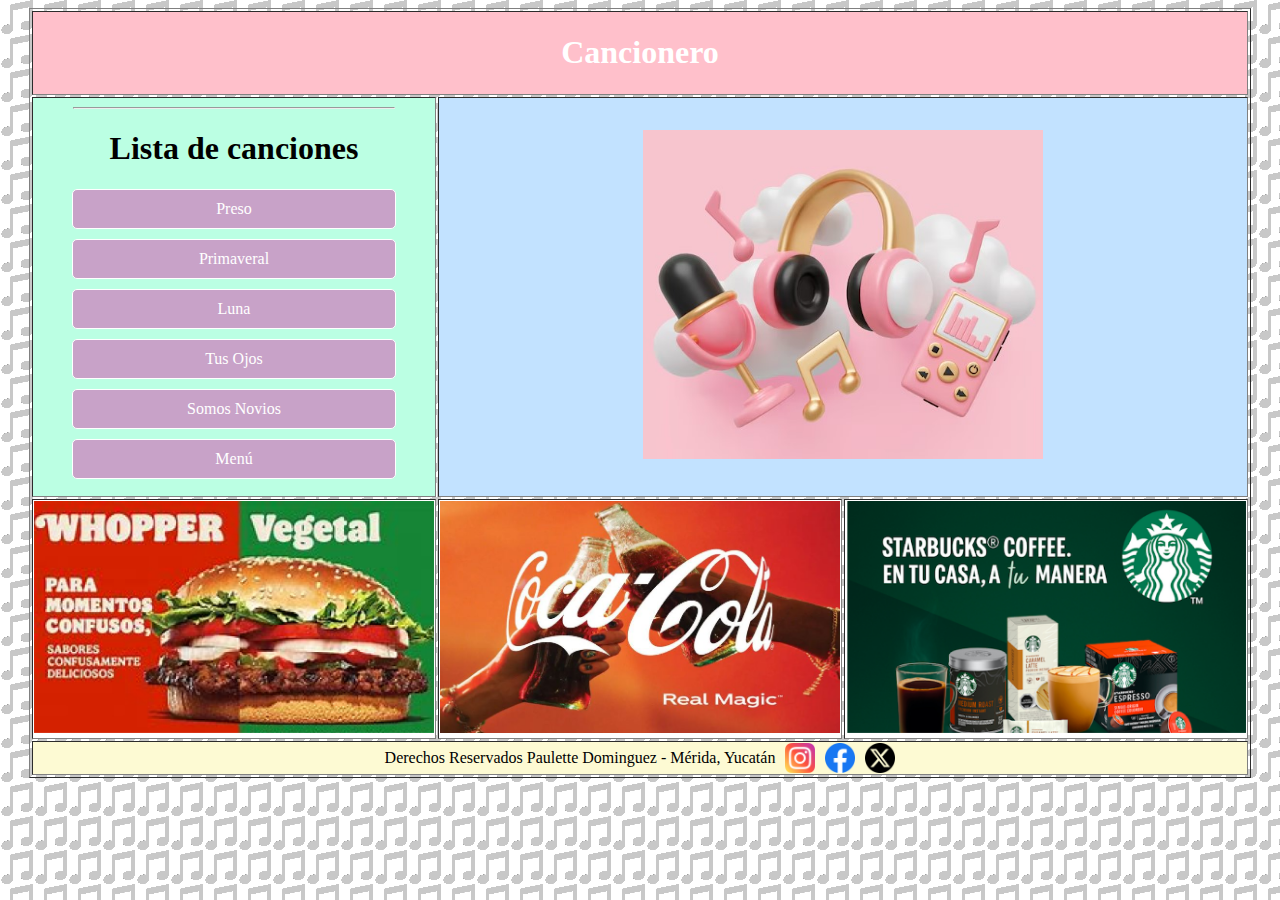
<file: index.html>
<!DOCTYPE html>
<html lang="en">

<head>
    <meta charset="UTF-8">
    <meta name="viewport" content="width=device-width, initial-scale=1.0">
    <title>Cancionero</title>
    <link rel="stylesheet" href="style.css">
    <style>
        .lista-canciones a {
            display: block;
            margin-top: 10px;
            padding: 10px;
            background-color: #c8a2c8; /* Color lila */
            color: #ffffff; /* Color del texto */
            text-align: center; /* Centrar el texto */
            text-decoration: none; /* Sin subrayado */
            border: 1px solid #ffffff; /* Borde */
            border-radius: 5px; /* Bordes redondeados */
            font-size: 16px; /* Tamaño de fuente */
        }
        .lista-canciones a:hover {
            background-color: #fc98fc; /* Color lila claro al pasar el ratón */
        }
    </style>
</head>

<body background="fondo.png">

    <section>
        <center>
            <table border="1px" width="80%">
                <tr>
                    <td colspan="3" bgcolor="pink">
                        <header>
                            <center>
                                <h1 class="titulo"> Cancionero <bgcolor="white">
                                </h1>
                            </center>
                        </header>
                    </td>
                </tr>
                <tr>
                    <td valign="top" class="lista-canciones">
                        <hr width="80%">

                        <center>
                            <h1>Lista de canciones</h1>
                        </center>
                        <nav>
                            <ol>
                                <p></p>
                                <ol style="text-align: left; margin-top: 0;">
                                    <li><a href="In.html">Preso</a></li>
                                    <li><a href="In2.html">Primaveral</a></li>
                                    <li><a href="In3.html">Luna</a></li>
                                    <li><a href="In4.html">Tus Ojos</a></li>
                                    <li><a href="In5.html">Somos Novios</a></li>
                                    <li><a href="https://paulettedominguez.github.io/Menu/">Menú</a></li>
                                </ol>
                            </ol>
                        </nav>
                    </td>
                    <td colspan="2" class="cancion">
                        <center><img src="Notas.jpg" width="400px" id="imagen"></center>
                        <div style="display: flex; justify-content: center;">
                            <div id="cancion"></div>
                        </div>
                    </td>
                </tr>
                <tr id="publicidad" class="lista-canciones">
                    <td bgcolor="white">
                        <aside>
                            <center>
                                <img src="Publicidad1.jpg" width="400px">
                            </center>
                        </aside>
                    </td>
                    <td bgcolor="white">
                        <aside>
                            <center>
                                <img src="Publicidad2.jpg" width="400px">
                            </center>
                        </aside>
                    </td>
                    <td bgcolor="white">
                        <aside>
                            <center>
                                <img src="Publicidad3.jpg" width="400px">
                            </center>
                        </aside>
                    </td>
                </tr>
                <tr>
                    <td colspan="3" class="footer">
                        <footer>
                            <center style="margin: 0 5px;"> Derechos Reservados Paulette Dominguez - M&eacute;rida, Yucat&aacute;n</center>
                            <img src="instagram.png" width="30px" style="margin: 0 5px;" />
                            <img src="facebook.png" width="30px" style="margin: 0 5px;" />
                            <img src="twitter.png" width="30px" style="margin: 0 5px;" />
                        </footer>
                    </td>
                </tr>
            </table>
        </center>

    </section>
</body>

</html>
</file>
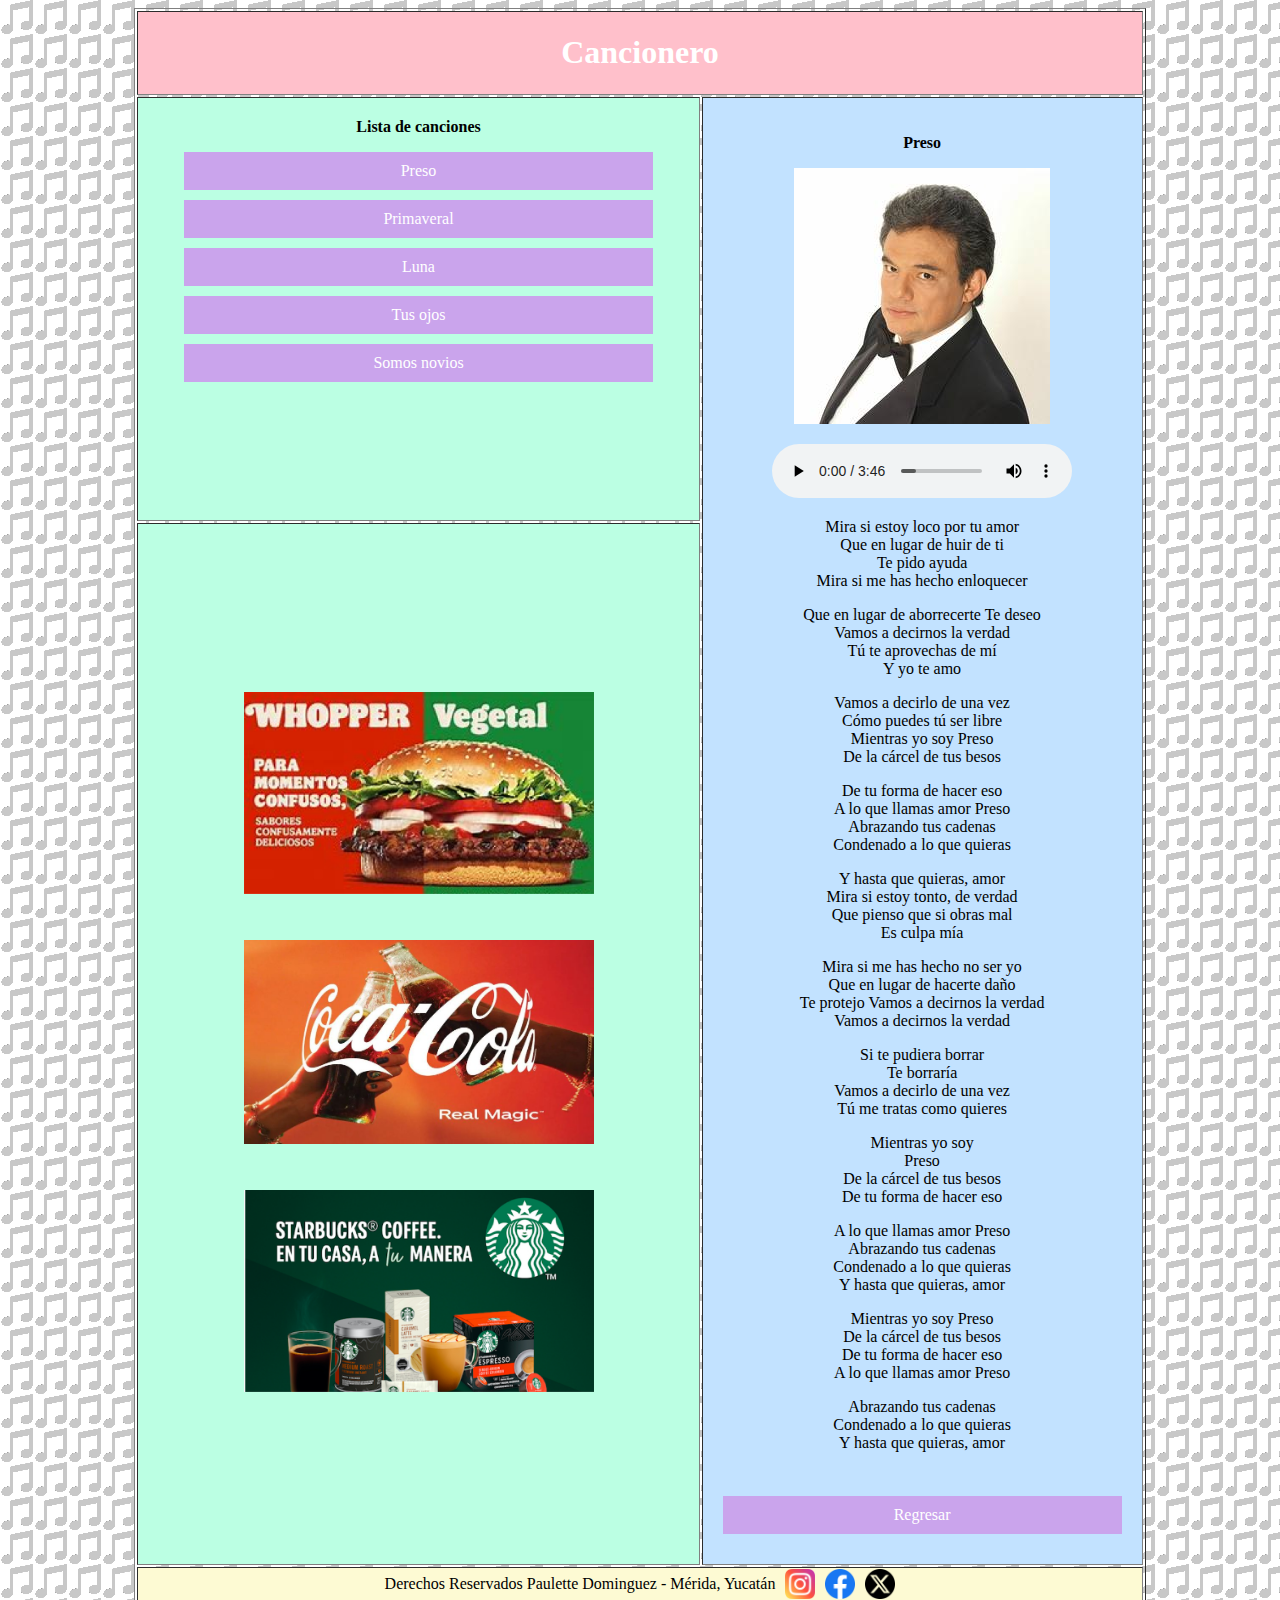
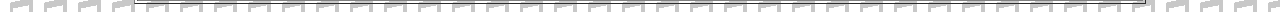
<file: In.html>
<!DOCTYPE html>
<html lang="es">
<head>
    <meta charset="UTF-8">
    <meta name="viewport" content="width=device-width, initial-scale=1.0">
    <title>Cancionero</title>
    <link rel="stylesheet" href="style.css">
    <style>
        .center-text {
            text-align: center;
            padding: 20px;
        }
    </style>
</head>
<body background="fondo.png">
    <section>
        <center>
            <table border="1px" width="80%">
                <tr>
                    <td colspan="3" bgcolor="pink">
                        <header>
                            <center>
                                <h1 style="color: #FFFFFF;">Cancionero</h1>
                            </center>
                        </header>
                    </td>
                </tr>
                <tr>
                    <td valign="top" class="center-text lista-canciones">
                        <nav>
                            <b>Lista de canciones</b>
                            <p></p>
                            <ol style="text-align: left; margin-top: 0;">
                                <li><a href="In.html">Preso</a></li>
                                <li><a href="In2.html">Primaveral</a></li>
                                <li><a href="In3.html">Luna</a></li>
                                <li><a href="In4.html">Tus ojos</a></li>
                                <li><a href="In5.html">Somos novios</a></li>
                            </ol>
                        </nav>
                    </td>
                    <td colspan="2" rowspan="2" class="center-text cancion">
                            <p>
                                <p><b>Preso</b></p>
                                <p>
                                    <img src="jose.jpg" alt="Imagen de Kali Uchis">
                                </p>
                                <p>
                                    <audio controls>
                                        <source src="Canción1.mp3.mp3" type="audio/mp3">
                                    </audio>
                                </p>
                                <p>
                        
                                 <p> Mira si estoy loco por tu amor <br> Que en lugar de huir de ti <br> Te pido ayuda <br> Mira si me has hecho enloquecer <br> <p></p> Que en lugar de aborrecerte Te deseo <br> Vamos a decirnos la verdad <br> Tú te aprovechas de mí <br> Y yo te amo <br> <p></p> Vamos a decirlo de una vez <br> Cómo puedes tú ser libre <br> Mientras yo soy Preso <br> De la cárcel de tus besos <br> <p></p> De tu forma de hacer eso <br> A lo que llamas amor Preso <br> Abrazando tus cadenas <br> Condenado a lo que quieras <br> <p></p> Y hasta que quieras, amor <br> Mira si estoy tonto, de verdad <br> Que pienso que si obras mal <br> Es culpa mía <br> <p></p> Mira si me has hecho no ser yo <br> Que en lugar de hacerte daño <br> Te protejo Vamos a decirnos la verdad <br> Vamos a decirnos la verdad <br> <p></p> Si te pudiera borrar <br> Te borraría <br> Vamos a decirlo de una vez <br> Tú me tratas como quieres <br> <p></p> Mientras yo soy <br> Preso <br> De la cárcel de tus besos <br> De tu forma de hacer eso <br> <p></p> A lo que llamas amor Preso <br> Abrazando tus cadenas <br> Condenado a lo que quieras <br> Y hasta que quieras, amor <br> <p></p> Mientras yo soy Preso <br> De la cárcel de tus besos <br> De tu forma de hacer eso <br> A lo que llamas amor Preso <br> <p></p> Abrazando tus cadenas <br> Condenado a lo que quieras <br> Y hasta que quieras, amor <br>
                        </p>  
                        <br>
                        <a href="index.html">Regresar</a>
                    </td>
                </tr>
                <tr>
                    <td class="center-text lista-canciones">
                        <table width="100%">
                            <tr>
                                <td class="center-text lista-canciones">
                                    <aside>
                                        <center>
                                            <img src="Publicidad1.jpg" width="350px">
                                        </center>
                                    </aside>
                                </td>
                            </tr>
                            <tr>
                                <td class="center-text lista-canciones">
                                    <aside>
                                        <center>
                                            <img src="Publicidad2.jpg" width="350">
                                        </center>
                                    </aside>
                                </td>
                            </tr>
                            <tr>
                                <td class="center-text lista-canciones">
                                    <aside>
                                        <center>
                                            <img src="Publicidad3.jpg" width="350">
                                        </center>
                                    </aside>
                                </td>
                            </tr>
                        </table>
                    </td>
                </tr>
                <tr>
                    <td colspan="3" class="footer">
                        <footer>
                            <center style="margin: 0 5px;"> Derechos Reservados Paulette Dominguez - M&eacute;rida, Yucat&aacute;n</center>
                            <img src="instagram.png" width="30px" style="margin: 0 5px;"/>
                            <img src="facebook.png" width="30px" style="margin: 0 5px;"/>
                            <img src="twitter.png" width="30px" style="margin: 0 5px;"/>
                        </footer>
                    </td>
                </tr>
            </table>
        </center>
    </section>
</body>
</html>
</file>
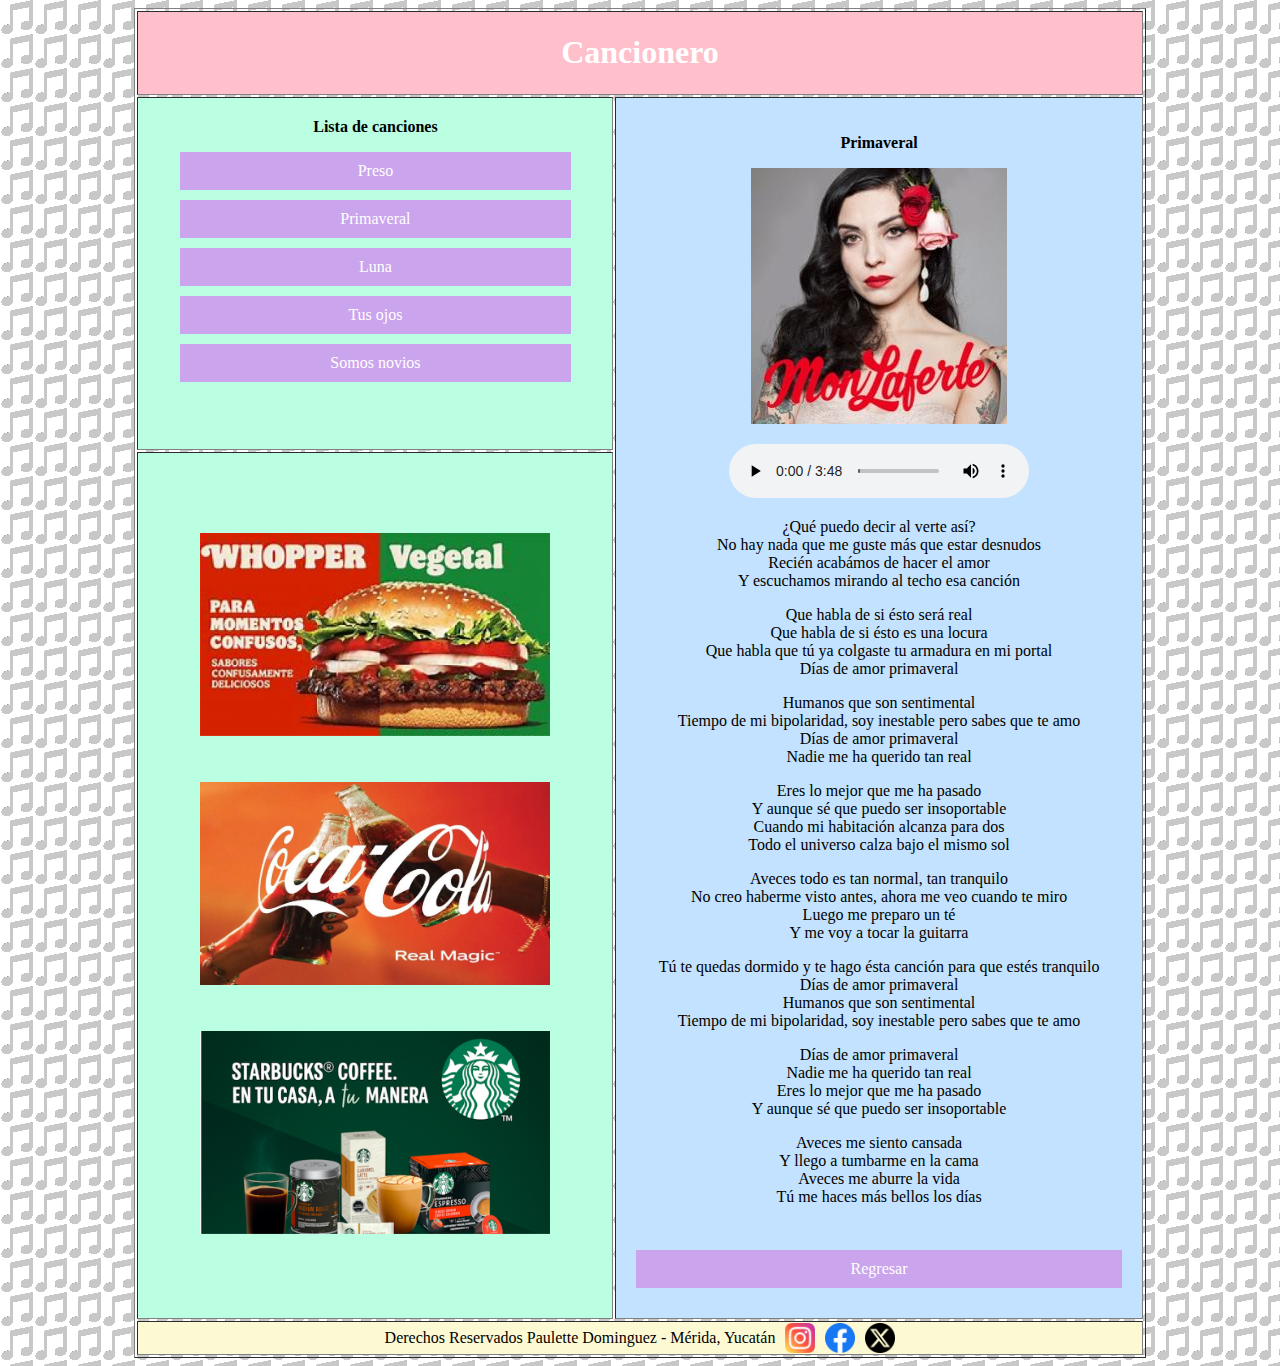
<file: In2.html>
<!DOCTYPE html>
<html lang="es">
<head>
    <meta charset="UTF-8">
    <meta name="viewport" content="width=device-width, initial-scale=1.0">
    <title>Cancionero</title>
    <link rel="stylesheet" href="style.css">
    <style>
        .center-text {
            text-align: center;
            padding: 20px;
        }
    </style>
</head>
<body background="fondo.png">
    <section>
        <center>
            <table border="1px" width="80%">
                <tr>
                    <td colspan="3" bgcolor="pink">
                        <header>
                            <center>
                                <h1 style="color: #FFFFFF;">Cancionero</h1>
                            </center>
                        </header>
                    </td>
                </tr>
                <tr>
                    <td bgcolor="white" valign="top" class="center-text lista-canciones">
                        <nav>
                            <b>Lista de canciones</b>
                            <p></p>
                            <ol style="text-align: left; margin-top: 0;">
                                <li><a href="In.html">Preso</a></li>
                                <li><a href="In2.html">Primaveral</a></li>
                                <li><a href="In3.html">Luna</a></li>
                                <li><a href="In4.html">Tus ojos</a></li>
                                <li><a href="In5.html">Somos novios</a></li>
                            </ol>
                        </nav>
                    </td>
                    <td colspan="2" bgcolor="white" rowspan="2" class="center-text cancion">
                            <p>
                                <p><b>Primaveral</b></p>
                                <p>
                                    <img src="Monlaferte.jpg" alt="Imagen de Monlaferte">
                                </p>
                                <p>
                                    <audio controls>
                                        <source src="Canción2.mp3.mp3" type="audio/mp3">
                                    </audio>
                                </p>
                                <p>
                        
                                    <p> ¿Qué puedo decir al verte así? <br> No hay nada que me guste más que estar desnudos <br> Recién acabámos de hacer el amor <br> Y escuchamos mirando al techo esa canción <br> <p></p> Que habla de si ésto será real <br> Que habla de si ésto es una locura <br> Que habla que tú ya colgaste tu armadura en mi portal <br> Días de amor primaveral <br> <p></p> Humanos que son sentimental <br> Tiempo de mi bipolaridad, soy inestable pero sabes que te amo <br> Días de amor primaveral <br> Nadie me ha querido tan real <br> <p></p> Eres lo mejor que me ha pasado <br> Y aunque sé que puedo ser insoportable <br> Cuando mi habitación alcanza para dos <br> Todo el universo calza bajo el mismo sol <br> <p></p> Aveces todo es tan normal, tan tranquilo <br> No creo haberme visto antes, ahora me veo cuando te miro <br> Luego me preparo un té <br> Y me voy a tocar la guitarra <br> <p></p> Tú te quedas dormido y te hago ésta canción para que estés tranquilo <br> Días de amor primaveral <br> Humanos que son sentimental <br> Tiempo de mi bipolaridad, soy inestable pero sabes que te amo <br> <p></p> Días de amor primaveral <br> Nadie me ha querido tan real <br> Eres lo mejor que me ha pasado <br> Y aunque sé que puedo ser insoportable <br> <p></p> Aveces me siento cansada <br> Y llego a tumbarme en la cama <br> Aveces me aburre la vida <br> Tú me haces más bellos los días <br> <p> 
                        </p>  
                        <br>
                        <a href="index.html">Regresar</a>
                    </td>
                </tr>
                <tr>
                    <td class="center-text lista-canciones">
                        <table width="100%">
                            <tr>
                                <td class="center-text lista-canciones">
                                    <aside>
                                        <center>
                                            <img src="Publicidad1.jpg" width="350px">
                                        </center>
                                    </aside>
                                </td>
                            </tr>
                            <tr>
                                <td class="center-text lista-canciones">
                                    <aside>
                                        <center>
                                            <img src="Publicidad2.jpg" width="350">
                                        </center>
                                    </aside>
                                </td>
                            </tr>
                            <tr>
                                <td class="center-text lista-canciones">
                                    <aside>
                                        <center>
                                            <img src="Publicidad3.jpg" width="350">
                                        </center>
                                    </aside>
                                </td>
                            </tr>
                        </table>
                    </td>
                </tr>
                <tr>
                    <td colspan="3" class="footer">
                        <footer>
                            <center style="margin: 0 5px;"> Derechos Reservados Paulette Dominguez - M&eacute;rida, Yucat&aacute;n</center>
                            <img src="instagram.png" width="30px" style="margin: 0 5px;"/>
                            <img src="facebook.png" width="30px" style="margin: 0 5px;"/>
                            <img src="twitter.png" width="30px" style="margin: 0 5px;"/>
                        </footer>
                    </td>
                </tr>
            </table>
        </center>
    </section>
</body>
</html>
</file>
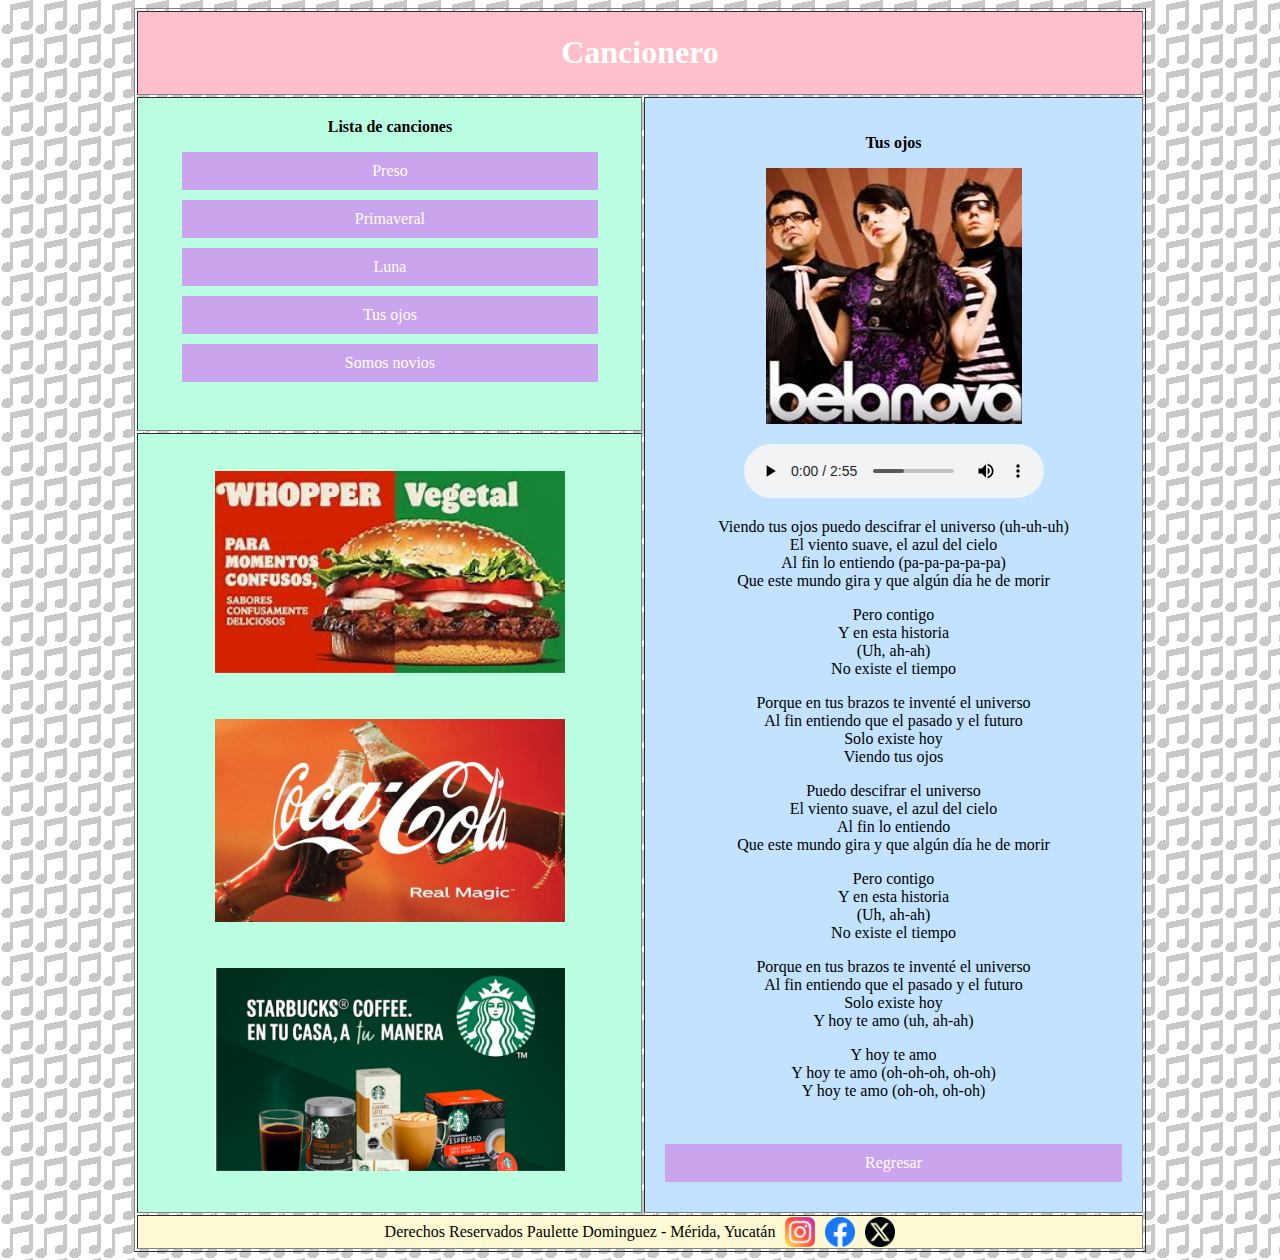
<file: In4.html>
<!DOCTYPE html>
<html lang="es">
<head>
    <meta charset="UTF-8">
    <meta name="viewport" content="width=device-width, initial-scale=1.0">
    <title>Cancionero</title>
    <link rel="stylesheet" href="style.css">
    <style>
        .center-text {
            text-align: center;
            padding: 20px;
        }
    </style>
</head>
<body background="fondo.png">
    <section>
        <center>
            <table border="1px" width="80%">
                <tr>
                    <td colspan="3" bgcolor="pink">
                        <header>
                            <center>
                                <h1 style="color: #FFFFFF;">Cancionero</h1>
                            </center>
                        </header>
                    </td>
                </tr>
                <tr>
                    <td bgcolor="white" valign="top" class="center-text lista-canciones">
                        <nav>
                            <b>Lista de canciones</b>
                            <p></p>
                            <ol style="text-align: left; margin-top: 0;">
                                <li><a href="In.html">Preso</a></li>
                                <li><a href="In2.html">Primaveral</a></li>
                                <li><a href="In3.html">Luna</a></li>
                                <li><a href="In4.html">Tus ojos</a></li>
                                <li><a href="In5.html">Somos novios</a></li>
                            </ol>
                        </nav>
                    </td>
                    <td colspan="2" rowspan="2" class="center-text cancion">
                            <p>
                                <p><b>Tus ojos</b></p>
                                <p>
                                    <img src="belanova.jpg" alt="Imagen belanova" width="">
                                </p>
                                <p>
                                    <audio controls>
                                        <source src="Canción4.mp3.mp3" type="audio/mp3">
                                    </audio>
                                </p>
                                <p>
                        
                                    <p> Viendo tus ojos puedo descifrar el universo (uh-uh-uh) <br> El viento suave, el azul del cielo <br> Al fin lo entiendo (pa-pa-pa-pa-pa) <br> Que este mundo gira y que algún día he de morir <br> <p></p> Pero contigo <br> Y en esta historia <br> (Uh, ah-ah) <br> No existe el tiempo <br> <p></p> Porque en tus brazos te inventé el universo <br> Al fin entiendo que el pasado y el futuro <br> Solo existe hoy <br> Viendo tus ojos <br> <p></p> Puedo descifrar el universo <br> El viento suave, el azul del cielo <br> Al fin lo entiendo <br> Que este mundo gira y que algún día he de morir <br> <p></p> Pero contigo <br> Y en esta historia <br> (Uh, ah-ah) <br> No existe el tiempo <br> <p></p> Porque en tus brazos te inventé el universo <br> Al fin entiendo que el pasado y el futuro <br> Solo existe hoy <br> Y hoy te amo (uh, ah-ah) <br> <p></p> Y hoy te amo <br> Y hoy te amo (oh-oh-oh, oh-oh) <br> Y hoy te amo (oh-oh, oh-oh) <br> <p> 
                        </p>  
                        <br>
                        <a href="index.html">Regresar</a>
                    </td>
                </tr>
                <tr>
                    <td class="lista-canciones">
                        <table width="100%">
                            <tr>
                                <td class="center-text lista-canciones">
                                    <aside>
                                        <center>
                                            <img src="Publicidad1.jpg" width="350px">
                                        </center>
                                    </aside>
                                </td>
                            </tr>
                            <tr>
                                <td class="center-text lista-canciones">
                                    <aside>
                                        <center>
                                            <img src="Publicidad2.jpg" width="350">
                                        </center>
                                    </aside>
                                </td>
                            </tr>
                            <tr>
                                <td class="center-text lista-canciones">
                                    <aside>
                                        <center>
                                            <img src="Publicidad3.jpg" width="350">
                                        </center>
                                    </aside>
                                </td>
                            </tr>
                        </table>
                    </td>
                </tr>
                <tr>
                    <td colspan="3" class="footer">
                        <footer>
                            <center style="margin: 0 5px;"> Derechos Reservados Paulette Dominguez - M&eacute;rida, Yucat&aacute;n</center>
                            <img src="instagram.png" width="30px" style="margin: 0 5px;"/>
                            <img src="facebook.png" width="30px" style="margin: 0 5px;"/>
                            <img src="twitter.png" width="30px" style="margin: 0 5px;"/>
                        </footer>
                    </td>
                </tr>
            </table>
        </center>
    </section>
</body>
</html>
</file>
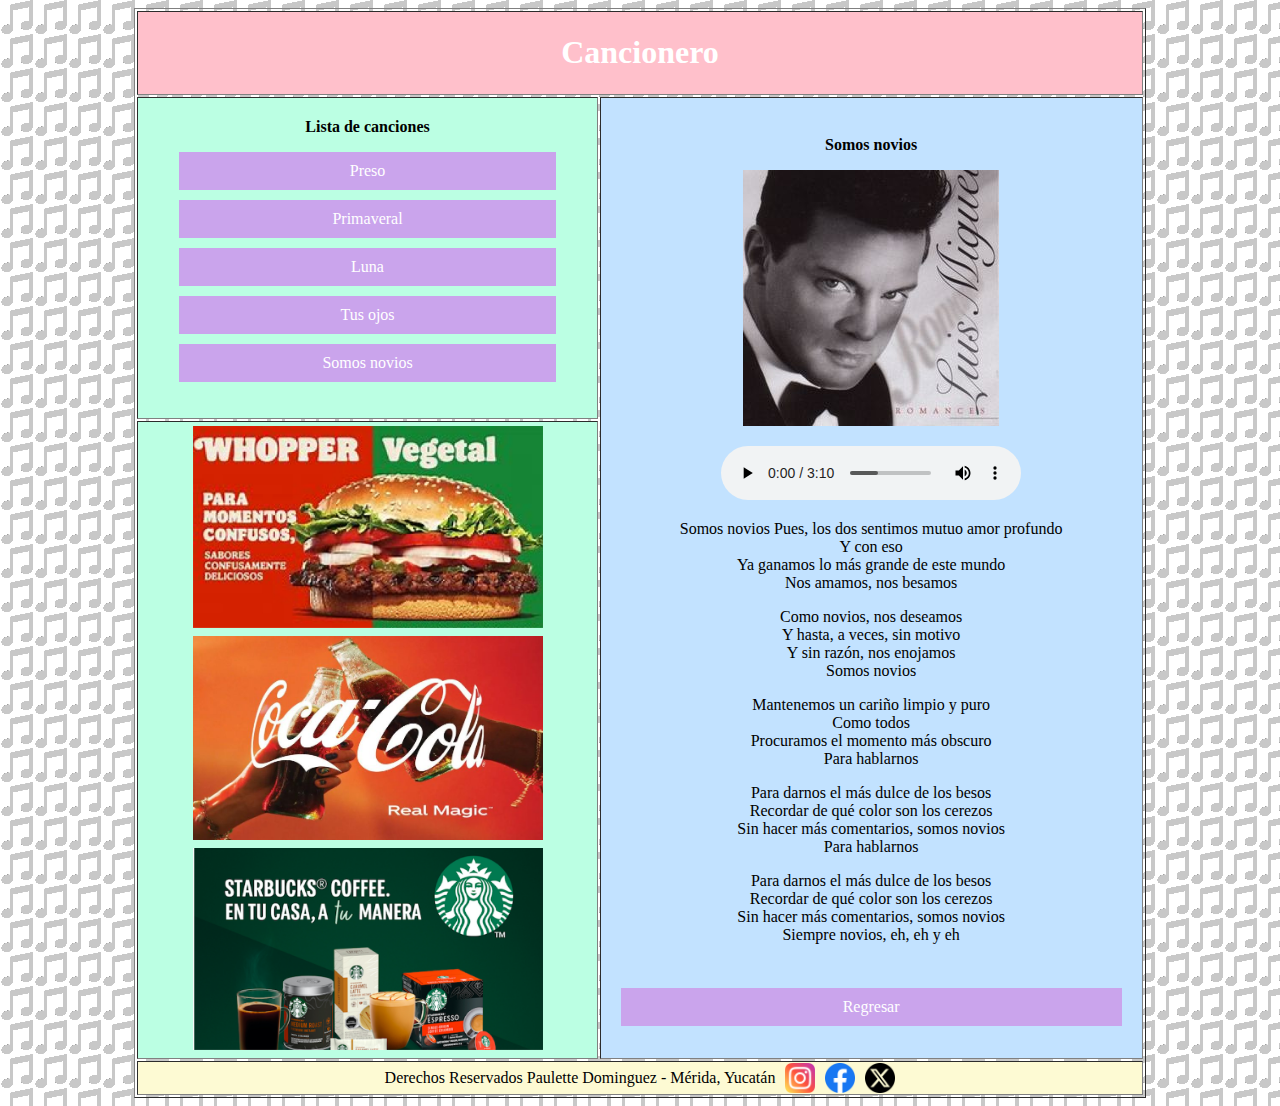
<file: In5.html>
<!DOCTYPE html>
<html lang="es">
<head>
    <meta charset="UTF-8">
    <meta name="viewport" content="width=device-width, initial-scale=1.0">
    <title>Cancionero</title>
    <link rel="stylesheet" href="style.css">
    <style>
        .center-text {
            text-align: center;
            padding: 20px;
        }
    </style>
</head>
<body background="fondo.png">
    <section>
        <center>
            <table border="1px" width="80%">
                <tr>
                    <td colspan="3" bgcolor="pink">
                        <header>
                            <center>
                                <h1 style="color: #FFFFFF;">Cancionero</h1>
                            </center>
                        </header>
                    </td>
                </tr>
                <tr>
                    <td valign="top" class="lista-canciones center-text">
                        <nav>
                            <b>Lista de canciones</b>
                            <p></p>
                            <ol style="text-align: left; margin-top: 0;">
                                <li><a href="In.html">Preso</a></li>
                                <li><a href="In2.html">Primaveral</a></li>
                                <li><a href="In3.html">Luna</a></li>
                                <li><a href="In4.html">Tus ojos</a></li>
                                <li><a href="In5.html">Somos novios</a></li>
                            </ol>
                        </nav>
                    </td>
                    <td colspan="2" bgcolor="white" rowspan="2" class="cancion center-text">
                            <p>
                                <p><b>Somos novios</b></p>
                                <p>
                                    <img src="luis.jpg" alt="Imagen luis" width="">
                                </p>
                                <p>
                                    <audio controls>
                                        <source src="Canción5.mp3.mp3" type="audio/mp3">
                                    </audio>
                                </p>
                                <p>
                        
                                    <p> Somos novios Pues, los dos sentimos mutuo amor profundo <br> Y con eso <br> Ya ganamos lo más grande de este mundo <br> Nos amamos, nos besamos <br> <p></p> Como novios, nos deseamos <br> Y hasta, a veces, sin motivo <br> Y sin razón, nos enojamos <br> Somos novios <br> <p></p> Mantenemos un cariño limpio y puro <br> Como todos <br> Procuramos el momento más obscuro <br> Para hablarnos <br> <p></p> Para darnos el más dulce de los besos <br> Recordar de qué color son los cerezos <br> Sin hacer más comentarios, somos novios <br> Para hablarnos <br> <p></p> Para darnos el más dulce de los besos <br> Recordar de qué color son los cerezos <br> Sin hacer más comentarios, somos novios <br> Siempre novios, eh, eh y eh <br> <p>
                        </p>  
                        <br>
                        <a href="index.html">Regresar</a>
                    </td>
                </tr>
                <tr>
                    <td class="lista-canciones">
                        <table width="100%">
                            <tr>
                                <td class="lista-canciones">
                                    <aside>
                                        <center>
                                            <img src="Publicidad1.jpg" width="350px">
                                        </center>
                                    </aside>
                                </td>
                            </tr>
                            <tr>
                                <td class="lista-canciones">
                                    <aside>
                                        <center>
                                            <img src="Publicidad2.jpg" width="350">
                                        </center>
                                    </aside>
                                </td>
                            </tr>
                            <tr>
                                <td class="lista-canciones">
                                    <aside>
                                        <center>
                                            <img src="Publicidad3.jpg" width="350">
                                        </center>
                                    </aside>
                                </td>
                            </tr>
                        </table>
                    </td>
                </tr>
                <tr>
                    <td colspan="3" class="footer">
                        <footer>
                            <center style="margin: 0 5px;"> Derechos Reservados Paulette Dominguez - M&eacute;rida, Yucat&aacute;n</center>
                            <img src="instagram.png" width="30px" style="margin: 0 5px;"/>
                            <img src="facebook.png" width="30px" style="margin: 0 5px;"/>
                            <img src="twitter.png" width="30px" style="margin: 0 5px;"/>
                        </footer>
                    </td>
                </tr>
            </table>
        </center>
    </section>
</body>
</html>
</file>
<file: style.css>
.titulo{
    color: #FFFFFF;
}

ol{
    padding: 0 5%;
}

ol li{
    list-style: none;   
}

a{
    display: block;
    background-color: #caa4ec;
    padding: 10px;
    color: #ffffff;
    margin: 10px 0;
    text-decoration: none;
    text-align: center;
}

a:hover{
    background-color: #a57dc9;
}

.lista-canciones{
    background-color: #bbffe3;
}

.cancion{
    background-color: #c2e2ff;
}

.footer{
    background-color: #fdfad3;
}

.footer footer{
    display: flex;
    justify-content: center;
    align-items: center;
}
</file>
